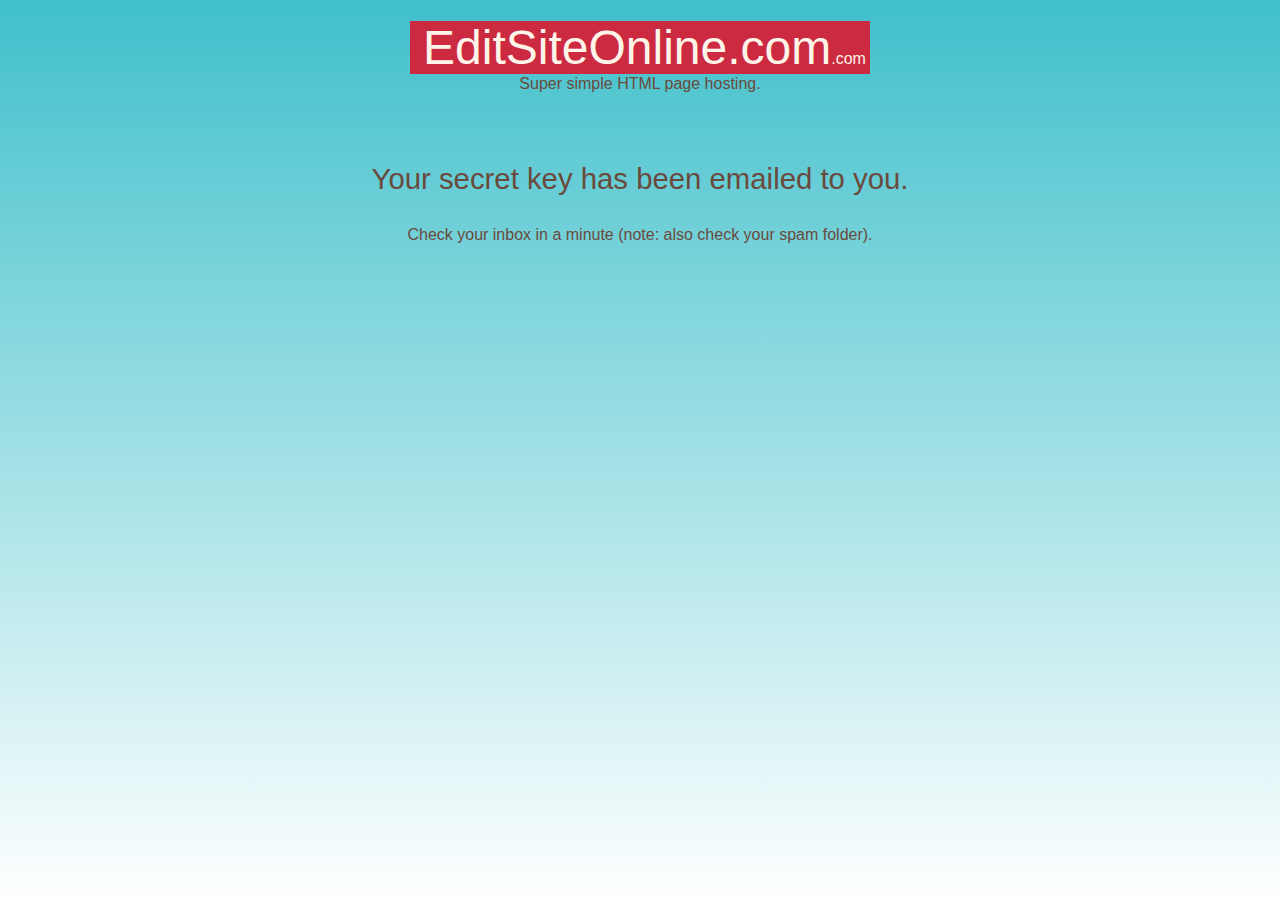
<file: html/forgot_key.html>
<html>
<head>
	<title>EditSiteOnline.com - Super simple HTML page hosting</title>
	<meta name="ROBOTS" content="NOINDEX, NOFOLLOW"> 
    <link type='text/css' href='/yds_stylesheet.css' rel='stylesheet' />
</head>
<body>
	
<div id="header">
	<a href="http://editsiteonline.com" style="text-decoration: none; color #eee;"><span class="red">&nbsp;EditSiteOnline.com<span style="font-size: 12pt;">.com&nbsp;<br></span></span></a>
	<span style="font-size: 12pt;">Super simple HTML page hosting.</span><br>
</div>

<div id="welcome">
	<p>Your secret key has been emailed to you.</p>
	<p style='font-size: 12pt;'>Check your inbox in a minute (note: also check your spam folder).</p>
	
</div>

</body>
</html>
</file>
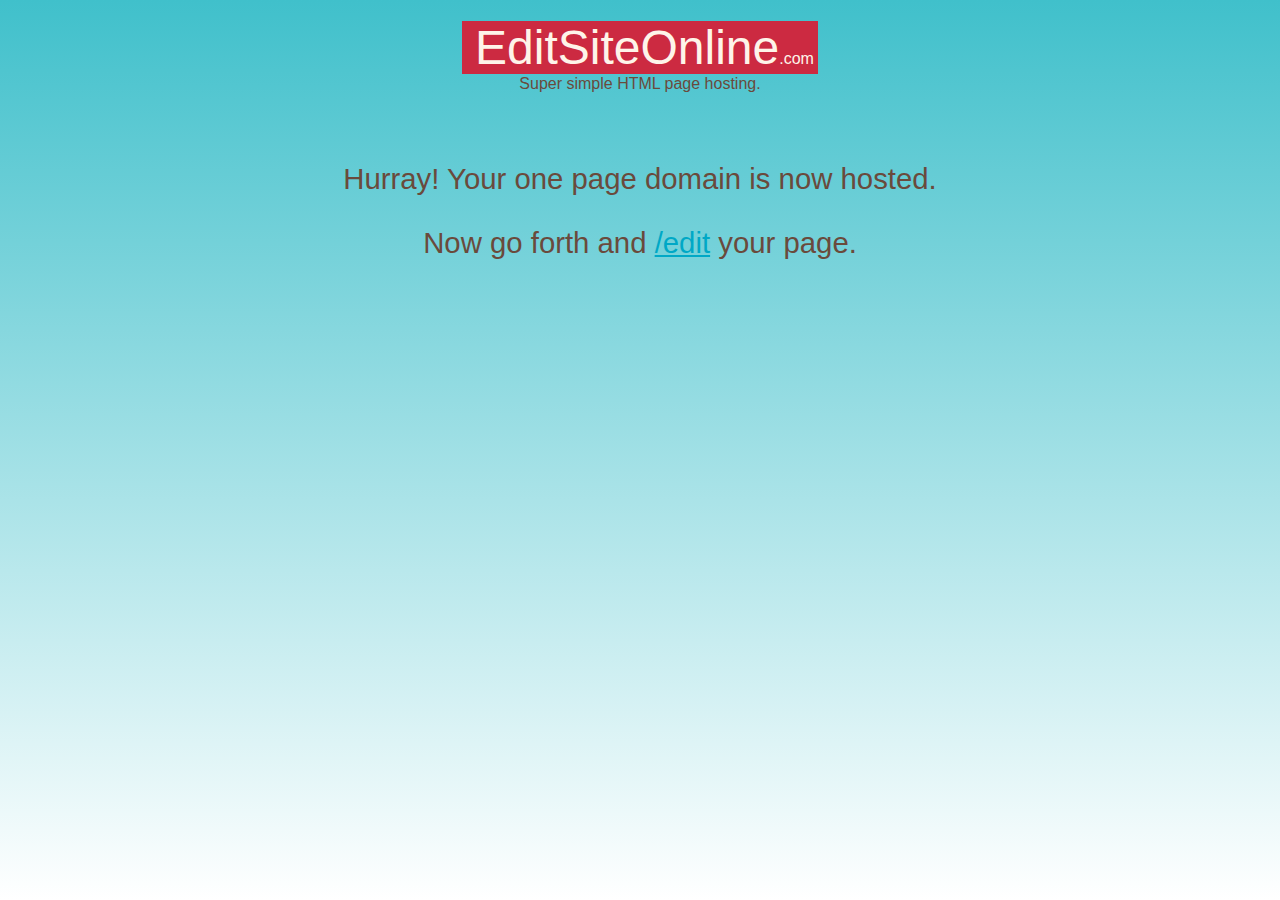
<file: html/new_domain.html>
<html>
<head>
	<title>EditSiteOnline.com - Super simple HTML page hosting</title>
	<meta name="ROBOTS" content="NOINDEX, NOFOLLOW">
    <link type='text/css' href='/yds_stylesheet.css' rel='stylesheet' />
</head>
<body>
	
<div id="header">
	<a href="http://editsiteonline.com" style="text-decoration: none; color #eee;"><span class="red">&nbsp;EditSiteOnline<span style="font-size: 12pt;">.com&nbsp;<br></span></span></a>
	<span style="font-size: 12pt;">Super simple HTML page hosting.</span><br>
</div>

<div id="welcome">
	<p>Hurray! Your one page domain is now hosted.</p>
	<p>Now go forth and <a href="/edit">/edit</a> your page.
</div>

</body>
</html>
</file>
<file: yds_stylesheet.css>
body {
	font: 14pt 'Trebuchet MS', sans-serif; margin: 50px; color: #6A4A3C; margin: 0; padding: 0;
	background-color: #fff;
	background: -moz-linear-gradient(top, #40C0CB, #ffffff);
	background: -webkit-gradient(linear, center top, center bottom, from(#40C0CB), to(#ffffff));
}

a { color: #fff;}

#header { 
	font-size: 36pt; 
	width: 700px;
	margin-left: auto;
	margin-right: auto;
	text-align: center;
	padding-top: 20px;
	padding-bottom: 20px;
}

#newdomain, #editdomain, #remove_page, #error { 
	font-size: 18pt; 
	margin-left: auto;
	margin-right: auto;
	text-align: center;
	padding-top: 20px;
	padding-bottom: 20px;
}

#attachment_quota {
	font-size: 10pt;
	-moz-border-radius: 12px;
	border-radius: 12px;
	padding: 6px;
	background-color: #8FBE00;
	border: 2px solid #AEE239;
	margin-top: 6px;
	color: #eee;
}

#attachment_quota a {
	color: #fff;
}

#newdomain_page {
	width: 650px;
	margin-left: auto;
	margin-right: auto;
	-moz-border-radius: 25px;
	border-radius: 25px;
	padding-left: 40px;
	padding-right: 40px;
	padding-bottom: 20px;
	background-color: #F9F2E7;
	border: 8px dotted #AEE239;
	margin-bottom: 12px;
}

#newdomain_page a { 
	color: #00A8C6;
}

#welcome { 
	font-size: 22pt; 
	width: 700px;
	margin-left: auto;
	margin-right: auto;
	text-align: center;
	padding-top: 20px;
	padding-bottom: 20px;
}

#welcome a, #intro a {
	color: #00A8C6;
}

#intro { 
	font-size: 22pt; 
	width: 700px;
	margin-left: auto;
	margin-right: auto;
	text-align: left;
	padding-top: 20px;
	padding-bottom: 10px;
	-moz-border-radius: 25px;
	border-radius: 25px;
	padding-left: 40px;
	padding-right: 40px;
	padding-bottom: 20px;
	background-color: #F9F2E7;
	border: 8px dotted #AEE239;
	margin-bottom: 12px;
}

#intro_subdomain {
	color: #F9F2E7;
	margin-top: 22px;
	padding: 10px;
	-moz-border-radius: 10px;
	border-radius: 10px;
	background-color: #00A8C6;
}

#footer { 
	font-size: 10pt; 
	width: 700px;
	margin-left: auto;
	margin-right: auto;
	text-align: left;
	padding-top: 5px;
	padding-bottom: 22px;
}

#footer a { 
	color: #232323;
}

ul .intro { margin-top: 0px; font-size: 12pt;}

#newdomainform input, #editdomain input, #remove_page input { 
	font-size: 18pt;
	color: #555;
}

#domainpages {
	text-align: left;
	font-size: 12pt;
	margin-top: 30px;
	padding-top: 12px;
	border-top: 1px solid #AEE239;
}

li.intro a {
	color: #00A8C6;
}

#domainstats { 
	text-align: left;
	font-size: 12pt;
	margin-top: 30px;
	padding-top: 12px;
	border-top: 1px solid #AEE239;
}

intput.checkbox { width: 20px; height: 20px; font-size: 18pt; }

.editcontent {
	width: 100%; 
	height:400px;
	color: #222;
	font: 9pt 'Courier New', monospace; 
	margin: 50px; 
	margin: 0; 
	padding: 5px;
}


.button {
	color: #fff;
	display: inline-block;
	outline: none;
	cursor: pointer;
	text-align: center;
	text-decoration: none;
	font: 14px/100% Arial, Helvetica, sans-serif;
	padding: .5em 2em .55em;
	text-shadow: 0 1px 1px rgba(0,0,0,.3);
	-webkit-border-radius: .5em;
	-moz-border-radius: .5em;
	border-radius: .5em;
	-webkit-box-shadow: 0 1px 2px rgba(0,0,0,.2);
	-moz-box-shadow: 0 1px 2px rgba(0,0,0,.2);
	box-shadow: 0 1px 2px rgba(0,0,0,.2);
}
.button:hover {
	text-decoration: none;
}
.button:active {
	position: relative;
	top: 1px;
}

.orange {
	color: #fff;
	border: solid 1px #40C0CB;
	background: #00A8C6;
	background: -webkit-gradient(linear, left top, left bottom, from(#00A8C6), to(#40C0CB));
	background: -moz-linear-gradient(top,  #00A8C6,  #40C0CB);
	filter:  progid:DXImageTransform.Microsoft.gradient(startColorstr='#00A8C6', endColorstr='#40C0CB');
}
.orange:hover {
	background: #f47c20;
	background: -webkit-gradient(linear, left top, left bottom, from(#00A8C6), to(#ffffff));
	background: -moz-linear-gradient(top,  #00A8C6,  #ffffff);
	filter:  progid:DXImageTransform.Microsoft.gradient(startColorstr='#00A8C6', endColorstr='#ffffff');
}
.orange:active {
	color: #fcd3a5;
	background: -webkit-gradient(linear, left top, left bottom, from(#00A8C6), to(#40C0CB));
	background: -moz-linear-gradient(top,  #00A8C6,  #40C0CB);
	filter:  progid:DXImageTransform.Microsoft.gradient(startColorstr='#00A8C6', endColorstr='#40C0CB');
}

.green {
	color: #fff;
	border: solid 1px #AEE239;
	background: #8FBE00;
	background: -webkit-gradient(linear, left top, left bottom, from(#8FBE00), to(#AEE239));
	background: -moz-linear-gradient(top,  #8FBE00,  #AEE239);
	filter:  progid:DXImageTransform.Microsoft.gradient(startColorstr='#8FBE00', endColorstr='#AEE239');
	font-weight: bold;
}

.red {
	color: #fef4e9;
	background: #CC2A41;
}
</file>
